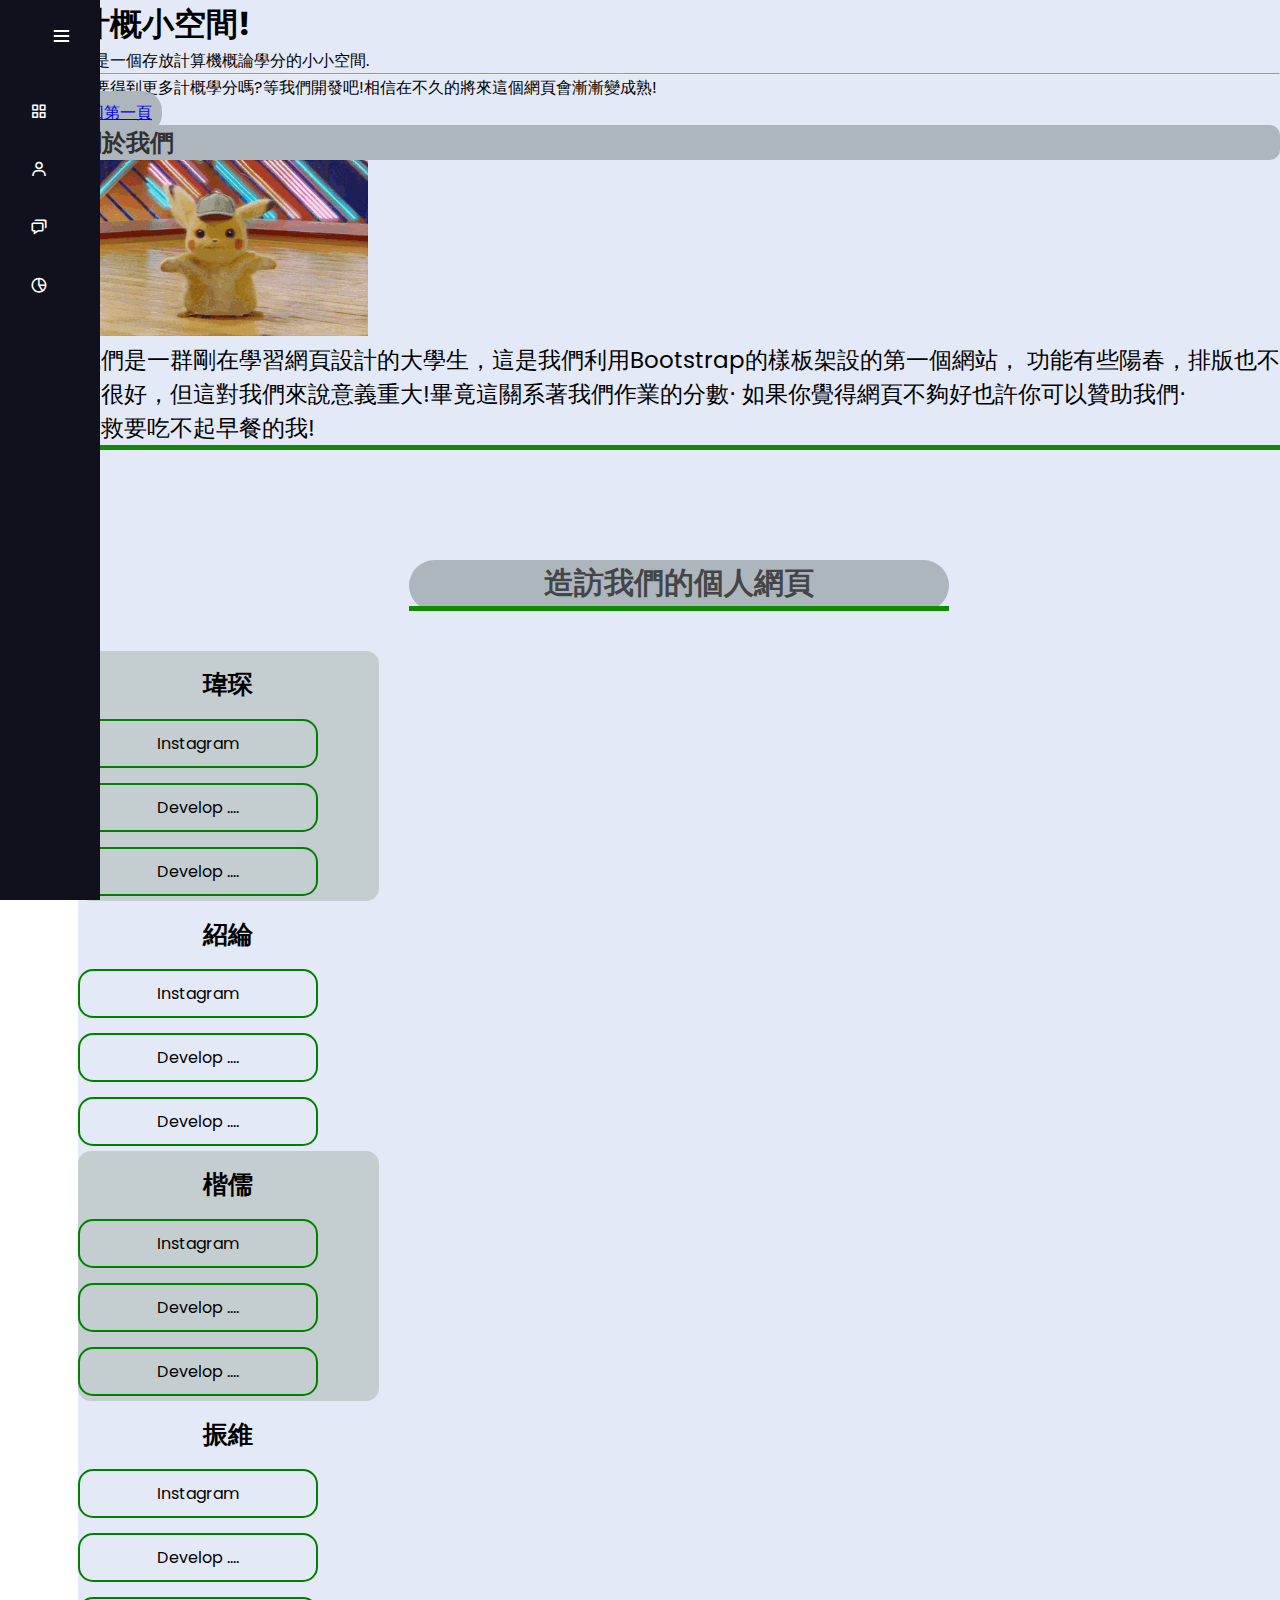
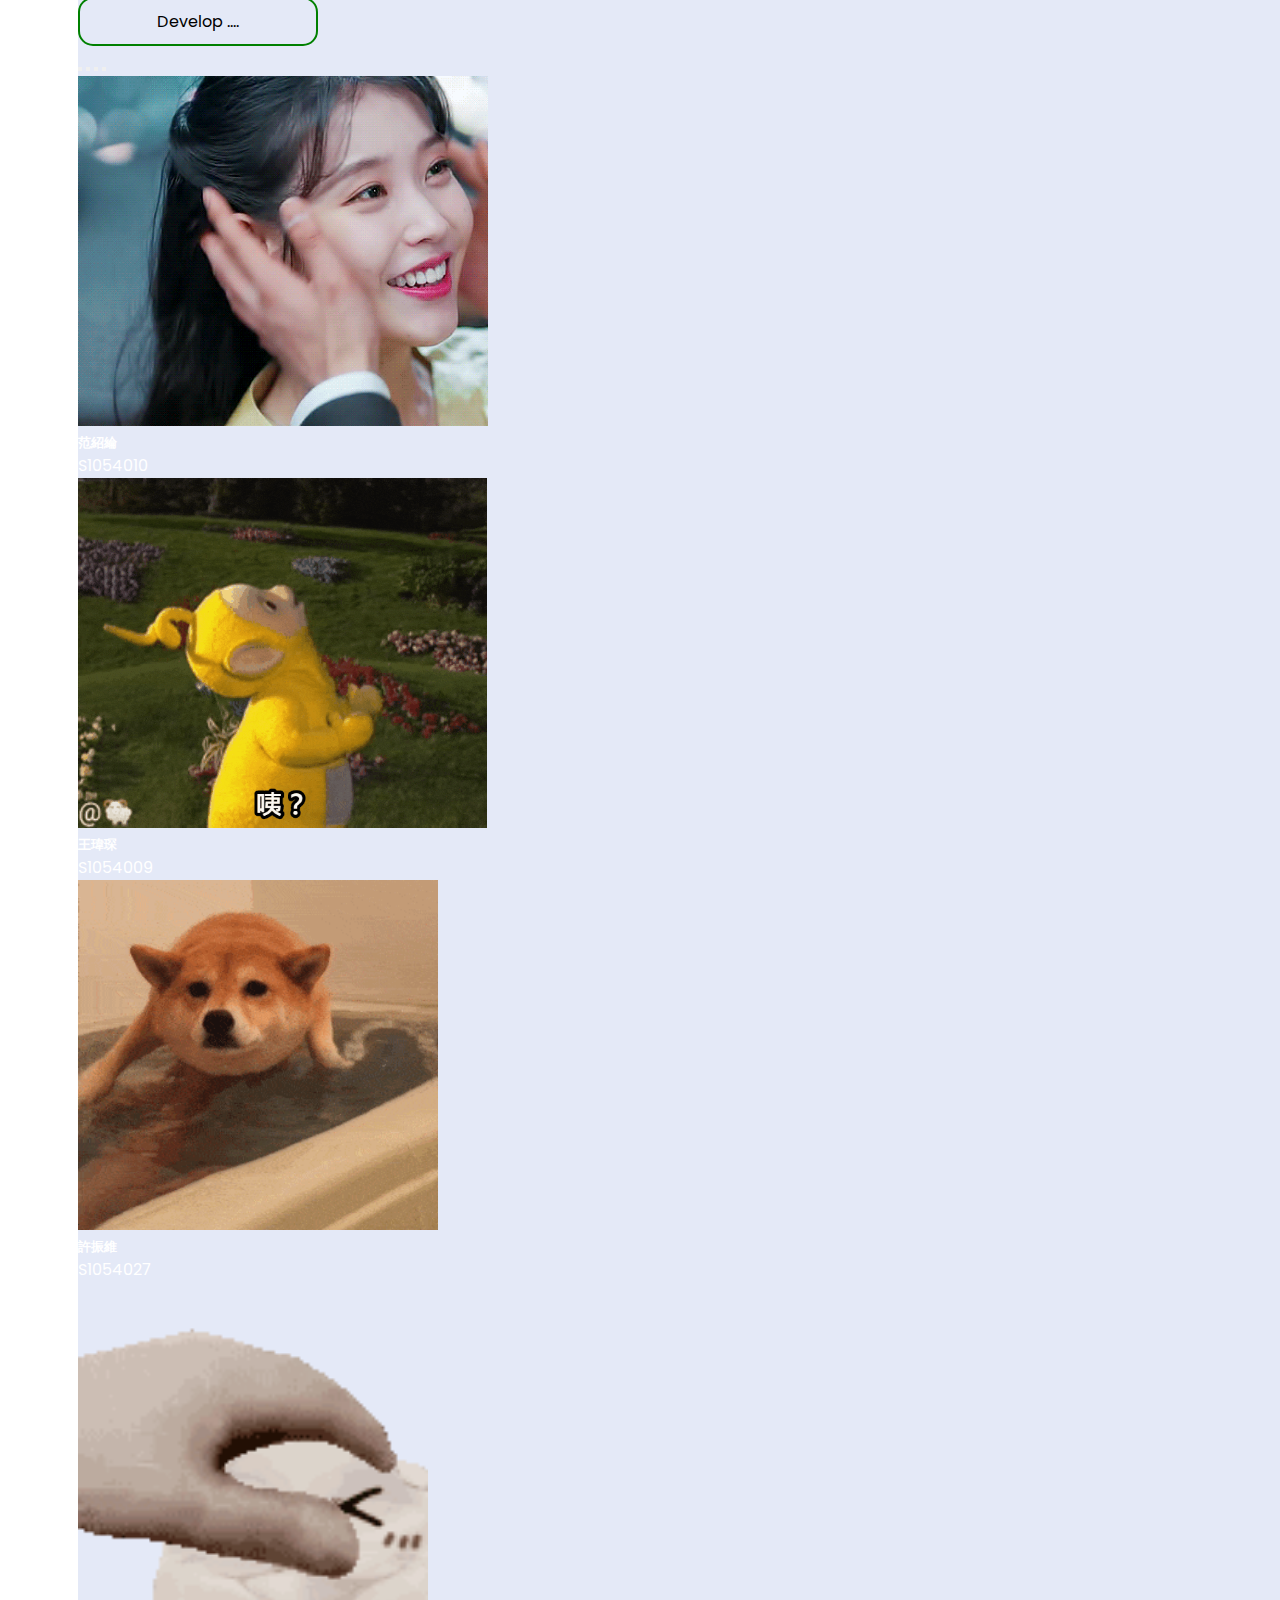
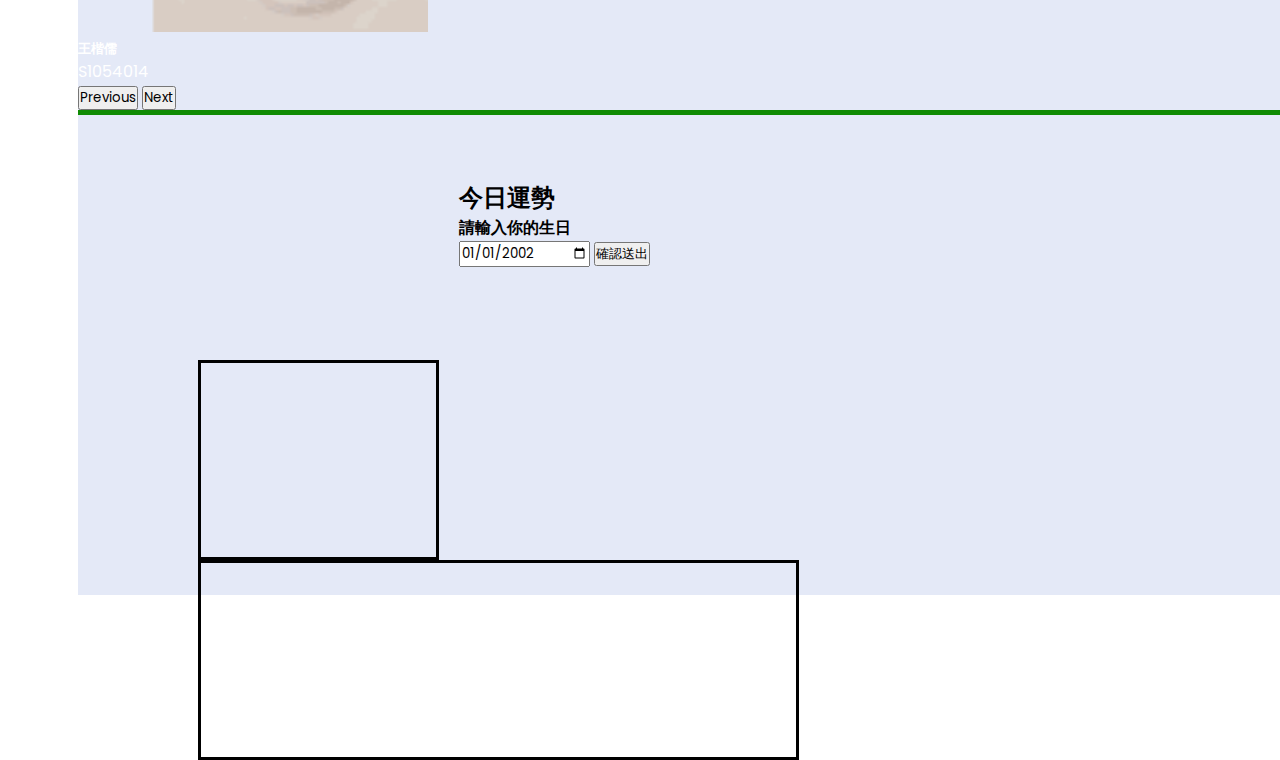
<file: index.html>
﻿<!doctype html>
<html lang="en">
<head>
    <title>計概小空間</title>
    <meta charset="utf-8">
    <meta name="viewport" content="width=device-width, initial-scale=1">
    <link href='https://unpkg.com/boxicons@2.0.9/css/boxicons.min.css' rel='stylesheet'>
    <link href="https://cdn.jsdelivr.net/npm/bootstrap@5.1.2/dist/css/bootstrap.min.css" rel="stylesheet" integrity="sha384-uWxY/CJNBR+1zjPWmfnSnVxwRheevXITnMqoEIeG1LJrdI0GlVs/9cVSyPYXdcSF" crossorigin="anonymous">
    <script src="https://cdn.jsdelivr.net/npm/@popperjs/core@2.9.2/dist/umd/popper.min.js"></script>
    <script src="https://cdn.jsdelivr.net/npm/bootstrap@5.0.0/dist/js/bootstrap.min.js"></script>
    <link rel="stylesheet" href="style.css" />
</head>
<body>
    <div class="sidebar">
        <div class="logo-details">
            <i class='bx bx-accessibility icon'></i>

            <div class="logo_name">計概空間</div>
            <i class='bx bx-menu' id="btn"></i>
        </div>
        <ul class="nav-list">

            <li>
                <a href="#intro">
                    <i class='bx bx-grid-alt'></i>
                    <span class="links_name">主頁</span>
                </a>
                <span class="tooltip">主頁</span>
            </li>
            <li>
                <a href="#second">
                    <i class='bx bx-user'></i>
                    <span class="links_name">關於我們</span>
                </a>
                <span class="tooltip">關於我們</span>
            </li>
            <li>
                <a href="#thrid">
                    <i class='bx bx-chat'></i>
                    <span class="links_name">聯絡我們</span>
                </a>
                <span class="tooltip">聯絡我們</span>
            </li>
            <li>
                <a href="#singcode">
                    <i class='bx bx-pie-chart-alt-2'></i>
                    <span class="links_name">今日運勢</span>
                </a>
                <span class="tooltip">今日運勢</span>
            </li>
            
        </ul>
    </div>
    <section class="home-section">
        <section id="intro">
            <div class="container-fluid bg-dark p-5 text-light ">
                <h1 class="display-4 text-center">計概小空間!</h1>
                <p class="lead">這是一個存放計算機概論學分的小小空間.</p>
                <hr class="my-4">
                <p>想要得到更多計概學分嗎?等我們開發吧!相信在不久的將來這個網頁會漸漸變成熟!</p>
                <p class="lead">
                    <a class="btn btn-primary btn-lg;" href="https://sites.google.com/view/computer-homework-ncue/%E9%A6%96%E9%A0%81" role="button">回第一頁</a>
                </p>
            </div>

        </section>

        <section id="second">
            <div class="container">

                <div class="row" style="padding: 0 0 0 0;">
                    <div class="col-md-10 offset-md-1 text-center">
                        <h2 style="background-color: #adb5bd; border-radius: 10px;color:#313131">
                            關於我們
                        </h2>
                        <div class="row" style="height:400px">
                            <div class="col-md-4 text-left ">
                                <img src="pika.gif" style="width:290px" />
                            </div>
                            <div class="col-md-8">
                                <span class="text-right" style="font-size: 23px;">
                                    我們是一群剛在學習網頁設計的大學生，這是我們利用Bootstrap的樣板架設的第一個網站，
                                    功能有些陽春，排版也不是很好，但這對我們來說意義重大!畢竟這關系著我們作業的分數‧
                                    如果你覺得網頁不夠好也許你可以贊助我們‧
                                    <br>救救要吃不起早餐的我!
                                </span>

                            </div>
                            <hr style='background-color: #108b04; height: 5px; border: none;' />
                        </div>
                    </div>
                </div>
            </div>
        </section>
        <section id="thrid">
            <div class="container" style="top:0;padding-bottom:30px;">
                <div class="row">
                    <div class="col-md-8">
                        <div class="row" style="padding:0 0 40px 0;">
                            <div class="aboutus">
                                <h4 style="font-size: 30px; text-align: center;color:rgb(49 49 49 / 0.85)">
                                    造訪我們的個人網頁<br>
                                </h4>
                                <hr style='background-color: #108b04; height: 5px; border: none;' />
                            </div>
                        </div>
                        <div class="row">
                            <div class="col-md-2 aboutusblock" style="background-color:rgb(71 100 57 / 0.20);border-radius:13px">
                                <h5>
                                    瑋琛
                                </h5>
                                <ul style="list-style-type:none">
                                    <li><a href="https://www.instagram.com/kmliy_smf/" target="_blank">Instagram</a></li>
                                    <li><a href="#" target="_blank">Develop ....</a></li>
                                    <li><a href="#" target="_blank">Develop ....</a></li>
                                </ul>
                            </div>
                            <div class="col-md-2 aboutusblock">
                                <h5>
                                    紹綸
                                </h5>
                                <ul style="list-style-type:none">
                                    <li><a href="https://www.instagram.com/lun09_17/" target="_blank">Instagram</a></li>
                                    <li><a href="#" target="_blank">Develop ....</a></li>
                                    <li><a href="#" target="_blank">Develop ....</a></li>
                                </ul>
                            </div>
                            <div class="col-md-2 aboutusblock" style="background-color:rgb(71 100 57 / 0.20);border-radius:13px">
                                <h5>
                                    楷儒
                                </h5>
                                <ul style="list-style-type:none">
                                    <li><a href="https://www.instagram.com/kai1123ru/" target="_blank">Instagram</a></li>
                                    <li><a href="#" target="_blank">Develop ....</a></li>
                                    <li><a href="#" target="_blank">Develop ....</a></li>
                                </ul>
                            </div>
                            <div class="col-md-2 aboutusblock">
                                <h5>
                                    振維
                                </h5>
                                <ul style="list-style-type:none">
                                    <li><a href="https://www.instagram.com/brownie0172/"  target="_blank">Instagram</a></li>
                                    <li><a href="#" target="_blank">Develop ....</a></li>
                                    <li><a href="#" target="_blank">Develop ....</a></li>
                                </ul>
                            </div>
                        </div>

                    </div>
                    <div class="col-md-4">
                        <div id="carouselExampleDark" class="carousel carousel-dark slide" data-bs-ride="carousel">
                            <div class="carousel-indicators">
                                <button type="button" data-bs-target="#carouselExampleDark" data-bs-slide-to="0" class="active" aria-current="true" aria-label="Slide 1"></button>
                                <button type="button" data-bs-target="#carouselExampleDark" data-bs-slide-to="1" aria-label="Slide 2"></button>
                                <button type="button" data-bs-target="#carouselExampleDark" data-bs-slide-to="2" aria-label="Slide 3"></button>
                                <button type="button" data-bs-target="#carouselExampleDark" data-bs-slide-to="3" aria-label="Slide 4"></button>

                            </div>
                            <div class="carousel-inner">
                                <div class="carousel-item active" data-bs-interval="4000">
                                    <img src="紹倫.gif" class="d-block w-100" style="height: 350px !important;" alt="...">
                                    <div class="carousel-caption d-none d-md-block">
                                        <h5>范紹綸</h5>
                                        <p>S1054010</p>
                                    </div>
                                </div>
                                <div class="carousel-item" data-bs-interval="4000">
                                    <img src="瑋琛.gif" class="d-block w-100" style="height: 350px !important;" alt="...">
                                    <div class="carousel-caption d-none d-md-block">
                                        <h5>王瑋琛</h5>
                                        <p>S1054009</p>
                                    </div>
                                </div>
                                <div class="carousel-item" data-bs-interval="4000">
                                    <img src="振維.gif" class="d-block w-100" style="height: 350px !important;" alt="...">
                                    <div class="carousel-caption d-none d-md-block">
                                        <h5>許振維</h5>
                                        <p>S1054027</p>
                                    </div>
                                </div>
                                <div class="carousel-item" data-bs-interval="4000">
                                    <img src="fastgua.gif" class="d-block w-100" style="height: 350px !important;" alt="...">
                                    <div class="carousel-caption d-none d-md-block">
                                        <h5>王楷儒</h5>
                                        <p>S1054014</p>
                                    </div>
                                </div>
                            </div>
                            <button class="carousel-control-prev" type="button" data-bs-target="#carouselExampleDark" data-bs-slide="prev">
                                <span class="carousel-control-prev-icon" aria-hidden="true"></span>
                                <span class="visually-hidden">Previous</span>
                            </button>
                            <button class="carousel-control-next" type="button" data-bs-target="#carouselExampleDark" data-bs-slide="next">
                                <span class="carousel-control-next-icon" aria-hidden="true"></span>
                                <span class="visually-hidden">Next</span>
                            </button>
                        </div>
                    </div>
                </div>
                <hr style='background-color: #108b04; height: 5px; border: none;' />
            </div>

        </section>
        <section id="singcode">
            <div class="code container" style="height: 450px; padding-top: 15px;">
                <div class="row">
                    <div class="div1">
                        <h2>今日運勢</h2>
                        <h4>請輸入你的生日</h4>
                        <input id="t1" type="date" value="2002-01-01" />
                        <button type="button" onclick="datefunction()">確認送出</button>
                    </div>
                </div>
                <div class="row">
                    
                        <div class="div2">
                            <div id="a" class="">
                                <p>整體運勢★★★★★：</p>
                            </div>
                            <div id="b" class="">
                                <p>整體運勢★★★★☆：</p>
                            </div>
                            <div id="c" class="">
                                <p>整體運勢★★★☆☆：</p>
                            </div>
                            <div id="d" class="">
                                <p>整體運勢★★☆☆☆：</p>
                            </div>
                            <div id="e" class="">
                                <p>整體運勢★☆☆☆☆：</p>
                            </div>
                        </div>
                    
                    <div class="fortune div3">
                        <div id="0" class="">
                            <p>&emsp;&emsp;單身者容易產生自暴自棄的念頭，對生活、愛情失去信心，積極一點，你的機遇就會悄然改變。找個別緻的西餐廳，和心愛的人一起傾聽高雅的音樂和享受異域美食，戀情會有突破性的進展。工作順利，多與同事交流，會讓你獲益不少。</p>
                        </div>
                        <div id="1" class="">
                            <p>&emsp;&emsp;今天就算生活再忙碌，也不能放棄與朋友們的交流，與他人互動能帶給你更多意外驚喜與溫情。容易得到長輩幫助，得到指點而發現生財之道，領悟透徹就能收穫豐厚。對身邊的新事物興趣濃烈，工作能很輕易地完成。</p>
                        </div>
                        <div id="2" class="">
                            <p>&emsp;&emsp;今天會遇到許多事情，需要花錢的地方較多，但能因此而獲得友誼與快樂。工作上有機會接觸到新的領域，特殊才藝可望淋漓盡致的發揮。遇到困難或是感到鬱悶時，不妨向親友訴說，會得到幫助。</p>
                        </div>
                        <div id="3" class="">
                            <p>&emsp;&emsp;工作上的任務辦得頗具新意，受到長官的賞識，很有成就感。戀情沒有新進展，有點苦悶和不安，順其自然吧，感情不可勉強為之！財運一般，不宜做風險性的投資，保守理財比較適宜。</p>
                        </div>
                        <div id="4" class="">
                            <p>&emsp;&emsp;今天與另一半因誤會而鬧起情緒，想想以前甜蜜的事情能讓你消消氣；今天有時間去逛商場，雖然有錢財支出，但也會因此得到意外收穫；雖然工作時的態度有些慵懶，但不錯的貴人運可幫你順利度過這一天。</p>
                        </div>
                    </div>
                </div>
            </div>
        </section>

    </section>
    <script>
        function datefunction() {
            var y, m, d;
            var state;
            var Arr = new Array;
            var day = document.getElementById("t1").value;
            Arr = day.split("-");

            y = Arr[0];
            m = Arr[1];
            d = Arr[2];

            parseInt(m, 10);
            parseInt(d, 10);

            var newdate = new Date();
            var newm = newdate.getMonth() + 1;
            var newd = newdate.getDate();

            parseInt(newm, 10);
            parseInt(newd, 10);

            state = ((m + newm) + ((newd + d) * 9)-newd+3) % 5;

            switch (state) {
                case 0:
                    document.getElementById("a").style.display = "block";
                    document.getElementById("b").style.display = "none";
                    document.getElementById("c").style.display = "none";
                    document.getElementById("d").style.display = "none";
                    document.getElementById("e").style.display = "none";
                    document.getElementById("0").style.display = "block";
                    document.getElementById("1").style.display = "none";
                    document.getElementById("2").style.display = "none";
                    document.getElementById("3").style.display = "none";
                    document.getElementById("4").style.display = "none";
                    break;
                case 1:
                    document.getElementById("a").style.display = "none";
                    document.getElementById("b").style.display = "block";
                    document.getElementById("c").style.display = "none";
                    document.getElementById("d").style.display = "none";
                    document.getElementById("e").style.display = "none";
                    document.getElementById("1").style.display = "block";
                    document.getElementById("0").style.display = "none";
                    document.getElementById("2").style.display = "none";
                    document.getElementById("3").style.display = "none";
                    document.getElementById("4").style.display = "none";
                    break;
                case 2:
                    document.getElementById("a").style.display = "none";
                    document.getElementById("b").style.display = "none";
                    document.getElementById("c").style.display = "block";
                    document.getElementById("d").style.display = "none";
                    document.getElementById("e").style.display = "none";
                    document.getElementById("2").style.display = "block";
                    document.getElementById("0").style.display = "none";
                    document.getElementById("1").style.display = "none";
                    document.getElementById("3").style.display = "none";
                    document.getElementById("4").style.display = "none";
                    break;
                case 3:
                    document.getElementById("a").style.display = "none";
                    document.getElementById("b").style.display = "none";
                    document.getElementById("c").style.display = "none";
                    document.getElementById("d").style.display = "block";
                    document.getElementById("e").style.display = "none";
                    document.getElementById("3").style.display = "block";
                    document.getElementById("0").style.display = "none";
                    document.getElementById("1").style.display = "none";
                    document.getElementById("2").style.display = "none";
                    document.getElementById("4").style.display = "none";
                    break;
                case 4:
                    document.getElementById("a").style.display = "none";
                    document.getElementById("b").style.display = "none";
                    document.getElementById("c").style.display = "none";
                    document.getElementById("d").style.display = "none";
                    document.getElementById("e").style.display = "block";
                    document.getElementById("4").style.display = "block";
                    document.getElementById("0").style.display = "none";
                    document.getElementById("1").style.display = "none";
                    document.getElementById("2").style.display = "none";
                    document.getElementById("3").style.display = "none";
                    break;
            }

            document.getElementById("one").innerHTML = state;

        }

    </script>

    <script>
        let sidebar = document.querySelector(".sidebar");
        let closeBtn = document.querySelector("#btn");

        closeBtn.addEventListener("click", () => {
            sidebar.classList.toggle("open");
            menuBtnChange();//calling the function(optional)
        });


        // following are the code to change sidebar button(optional)
        function menuBtnChange() {
            if (sidebar.classList.contains("open")) {
                closeBtn.classList.replace("bx-menu", "bx-menu-alt-right");//replacing the iocns class
            } else {
                closeBtn.classList.replace("bx-menu-alt-right", "bx-menu");//replacing the iocns class
            }
        }
    </script>




</body>
</html>
</file>
<file: style.css>
@import url('https://fonts.googleapis.com/css2?family=Poppins:wght@200;300;400;500;600;700&display=swap');

* {
    margin: 0;
    padding: 0;
    box-sizing: border-box;
    font-family: "Poppins", sans-serif;
}

#intro.container-fluid bg-dark p-5 text-light 
{
    height: 70vh;
}



.btn 
{
    background: #adb5bd;
    border-radius: 20px;
    padding: 10px;
}
.flex 
{
    position: relative;
    top: 50%;
    -webkit-transform: translateY(-50%);
    -ms-transform: translateY(-50%);
    transform: translateY(-50%);
}
.head 
{
    background: #adb5bd
}


.sidebar 
{
    position: fixed;
    left: 0;
    top: 0;
    height: 100%;
    width: 100px;
    background: #11101D;
    padding: 6px 14px;
    z-index: 99;
    transition: all 0.5s ease;
}

    .sidebar.open 
    {
        width: 250px;
    }

    .sidebar .logo-details 
    {
        height: 60px;
        display: flex;
        align-items: center;
        position: relative;
    }

      .sidebar .logo-details .icon 
      {
     
            opacity: 0;
            transition: all 0.5s ease;
        }

        .sidebar .logo-details .logo_name {
            color: #fff;
            font-size: 20px;
            font-weight: 600;
            opacity: 0;
            transition: all 0.5s ease;
        }

    .sidebar.open .logo-details .icon,
    .sidebar.open .logo-details .logo_name 
    {
        opacity: 1;
    }

    .sidebar .logo-details #btn {
        position: absolute;
        top: 50%;
        right: 0;
        transform: translateY(-50%);
        font-size: 22px;
        transition: all 0.4s ease;
        font-size: 23px;
        text-align: center;
        cursor: pointer;
        transition: all 0.5s ease;
    }

    .sidebar.open .logo-details #btn 
    {
        text-align: right;
    }

    .sidebar i {
        color: #fff;
        height: 60px;
        min-width: 50px;
        font-size: 28px;
        text-align: center;
        line-height: 60px;
    }

    .sidebar .nav-list {
        margin-top: 20px;
        height: 100%;
    }

    .sidebar li {
        position: relative;
        margin: 8px 0;
        list-style: none;
    }

        .sidebar li .tooltip {
            position: absolute;
            top: -20px;
            left: calc(100% + 15px);
            z-index: 3;
            background: #fff;
            box-shadow: 0 5px 10px rgba(0, 0, 0, 0.3);
            padding: 6px 12px;
            border-radius: 4px;
            font-size: 15px;
            font-weight: 400;
            opacity: 0;
            white-space: nowrap;
            pointer-events: none;
            transition: 0s;
        }

        .sidebar li:hover .tooltip {
            opacity: 1;
            pointer-events: auto;
            transition: all 0.4s ease;
            top: 50%;
            transform: translateY(-50%);
        }

    .sidebar.open li .tooltip {
        display: none;
    }

    .sidebar input {
        font-size: 15px;
        color: #FFF;
        font-weight: 400;
        outline: none;
        height: 50px;
        width: 100%;
        width: 50px;
        border: none;
        border-radius: 12px;
        transition: all 0.5s ease;
        background: #1d1b31;
    }

    .sidebar.open input
    {
        padding: 0 20px 0 50px;
        width: 100%;
    }

    .sidebar .bx-search 
    {
        position: absolute;
        top: 50%;
        left: 0;
        transform: translateY(-50%);
        font-size: 22px;
        background: #1d1b31;
        color: #FFF;
    }

    .sidebar.open .bx-search:hover 
    {
        background: #1d1b31;
        color: #FFF;
    }

    .sidebar .bx-search:hover 
    {
        background: #FFF;
        color: #11101d;
    }

    .sidebar li a
    {
        display: flex;
        height: 100%;
        width: 100%;
        border-radius: 12px;
        align-items: center;
        text-decoration: none;
        transition: all 0.4s ease;
        background: #11101D;
    }

        .sidebar li a:hover 
        {
            background: #FFF;
        }

        .sidebar li a .links_name 
        {
            color: #fff;
            font-size: 15px;
            font-weight: 400;
            white-space: nowrap;
            opacity: 0;
            pointer-events: none;
            transition: 0.4s;
        }

    .sidebar.open li a .links_name 
    {
        opacity: 1;
        pointer-events: auto;
    }

    .sidebar li a:hover .links_name,
    .sidebar li a:hover i
    {
        transition: all 0.5s ease;
        color: #11101D;
    }

    .sidebar li i 
    {
        height: 50px;
        line-height: 50px;
        font-size: 18px;
        border-radius: 12px;
    }

.home-section {
    position: relative;
    background: #E4E9F7;
    min-height: 100vh;
    top: 0;
    left: 78px;
    width: calc(100% - 78px);
    transition: all 0.5s ease;
    z-index: 2;
}

.sidebar.open ~ .home-section {
    left: 250px;
    width: calc(100% - 250px);
}

.home-section .text {
    display: inline-block;
    color: #11101d;
    font-size: 25px;
    font-weight: 500;
    margin: 18px
}

.carousel-item h5
{
    color:#fff
}
.carousel-item p {
    color: #fff
}
.hei {
    max-height: 100px;
}
.aboutusblock {
    width: 25%;
    height: 250px;
   
}
    .aboutusblock h5 {
        font-size: 25px;
        text-align: center;
        padding-bottom:15px;
        padding-top:15px
    }
    .aboutusblock ul li {
        padding-bottom:15px;
    }
.aboutus {
    width: 45%;
    background: #adb5bd;
    margin: 0 auto;
    border-radius: 40px;
    align-items: center;
    
}



.row li a:link, .row li a:visited {
    width: 80%;
    background-color: rgb(0 0 0 / 0.00);
    color: black;
    border: 2px solid green;  
    padding: 10px 20px;
    text-align: center;
    text-decoration: none;
    display: inline-block;
    border-radius:15px

}

.row li a:hover, .row li a:active {
    background-color: green;
    color: white;
}



.fortune div{
    display:none;
}
.div2 div  {
    display: none;
}
    .fortune div p {
        font-size: 22px
    }
.div1 {
    position: relative;
    left: 30%;
    height: 200px;
    width: 25%;
    padding: 20px;
    
    margin-right: 10px;
    
}
.div2 {
    position: relative;
    left: 10%;
    height: 200px;
    width: 20%;
    padding: 20px;
    border-style: solid;
    margin-right: 10px;
    font-size: 28px
}

.div3 {
    position: relative;
    left: 10%;
    height: 200px;
    width: 50%;
    padding: 20px;
    border-style: solid;
}


 @media (max-width: 420px) 
{
   .sidebar li .tooltip 
   {
    display: none;
   }
}
</file>
